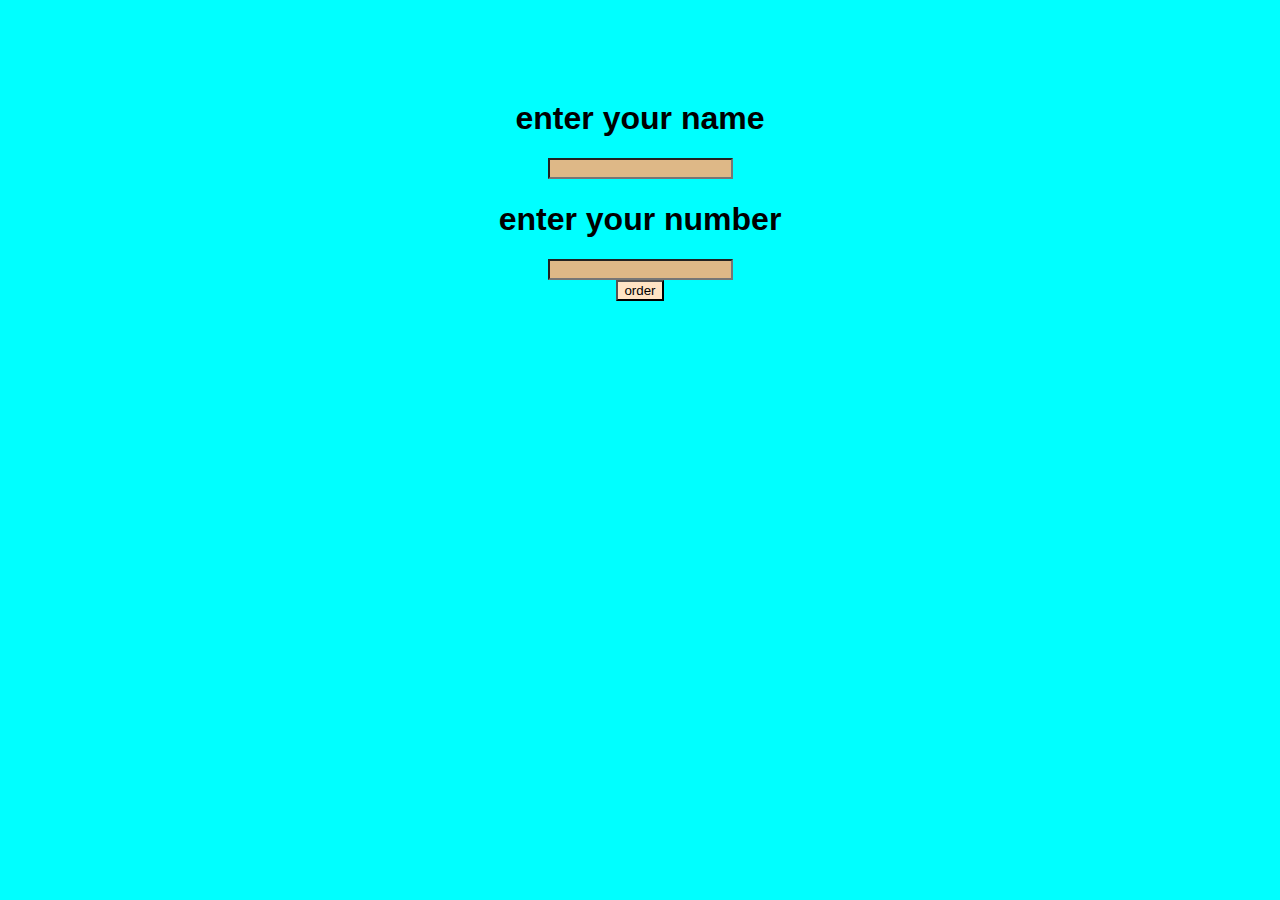
<file: contact.html>
<!DOCTYPE html>
<html lang="en">
<head>
    <meta charset="UTF-8">
    <meta name="viewport" content="width=device-width, initial-scale=1.0">
    <link rel="stylesheet" href="./contact.css">
    <title>Document</title>
</head>
<body>
    <h1>enter your name</h1>
    <form>
        <label id="name" ><input type="text"></label>
        <br>
        <h1> enter your number</h1>
        <label id="number"><input type="number"></label>
        <br>
        <button>order</button>
    </form>
</body>
</html>
</file>
<file: contact.css>
body
{
    text-align: center;
    margin: 100px;
    font-family: Arial, Helvetica, sans-serif;
    background-color: aqua;
    
}
#name{
    margin: 100px;
    color: chartreuse;
}
input{
    background-color: burlywood;
}
button{
    background-color: bisque;
}
</file>
